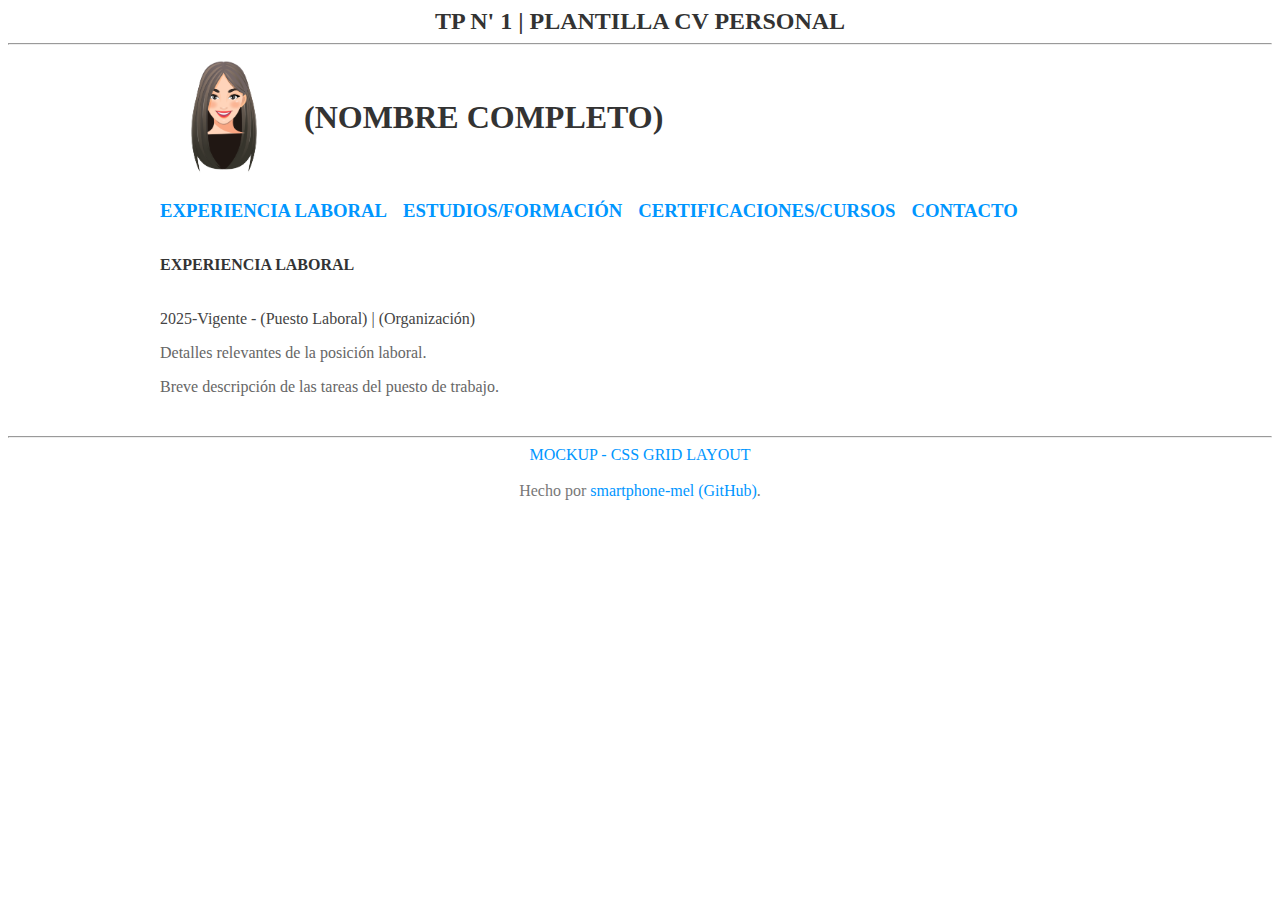
<file: index.html>
<!DOCTYPE html>
<html>
<head>
  <meta charset="UTF-8">
	<meta name="viewport" content="width=device-width, initial-scale=1.0">
	<title>TP N' 1 | Plantilla CV Personal</title>
  <link rel="icon" type="image/x-icon" href="./assets/favicon.ico">
	<link rel="stylesheet" href="index.css">
</head>
<body>
  <h2>TP N' 1 | PLANTILLA CV PERSONAL</h2>
  <hr />
  <header>
    <img class="iPhoto" src="assets/woman-avatar.png" alt="photo" />
	  <h1 class="hHeading">(NOMBRE COMPLETO)</h1>
  </header>
  <nav>
    <a href="index.html"><h3>EXPERIENCIA LABORAL</h3></a>
    <a href="academic.html"><h3>ESTUDIOS/FORMACIÓN</h3></a>
    <a href="certification.html"><h3>CERTIFICACIONES/CURSOS</h3></a>
    <a href="contact.html"><h3>CONTACTO</h3></a>
  </nav>
  <main>
    <aside class="header">
      <span class="b">EXPERIENCIA LABORAL</span>
    </aside>
    <section>
      <span>2025-Vigente - (Puesto Laboral) | (Organización)</span>
      <p>Detalles relevantes de la posición laboral.</p>
      <p>Breve descripción de las tareas del puesto de trabajo.</p>
    </section>
  </main>
  <hr />
  <footer>
    <a class="mockup-font" href="mockup.html">MOCKUP - CSS GRID LAYOUT</a><br /><br />
    <span class="sFooter">Hecho por <a href="https://github.com/smartphone-mel/" target="_blank">smartphone-mel (GitHub)</a>.</span>
  </footer>
</body>
</html>
</file>
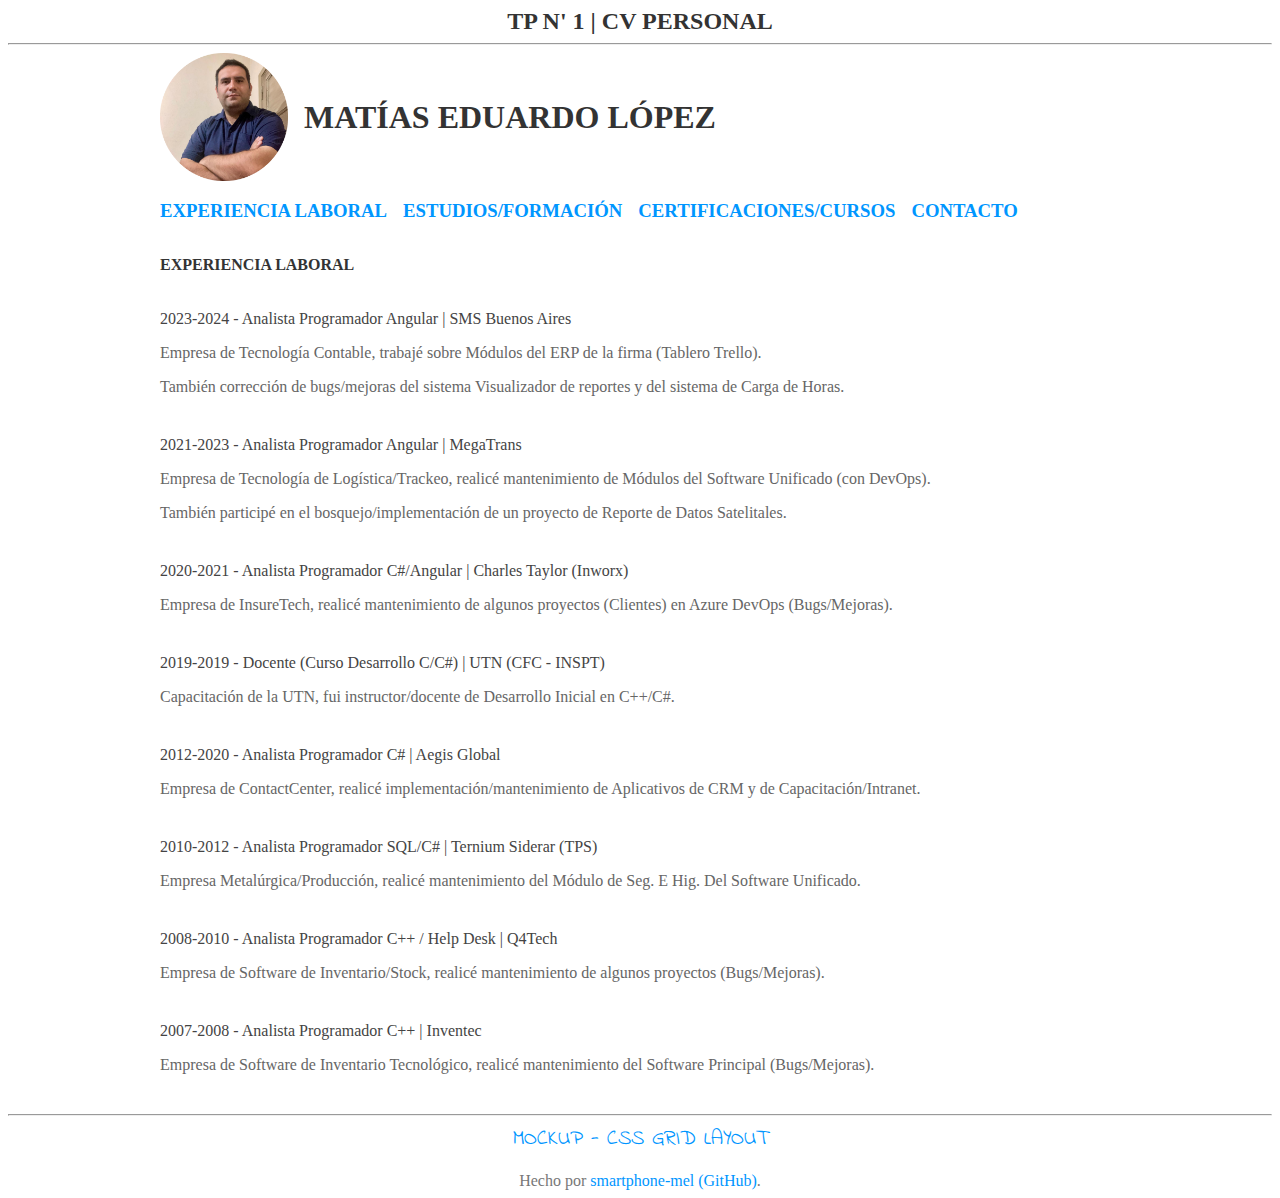
<file: cv-personal/index.html>
<!DOCTYPE html>
<html>
<head>
  <meta charset="UTF-8">
	<meta name="viewport" content="width=device-width, initial-scale=1.0">
	<title>TP N' 1 | CV Personal</title>
  <link rel="icon" type="image/x-icon" href="../assets/favicon.ico">
	<link rel="stylesheet" href="index.css">
</head>
<body>
  <h2>TP N' 1 | CV PERSONAL</h2>
  <hr />
  <header>
    <img class="iPhoto" src="../assets/photo.png" alt="photo" />
	  <h1 class="hHeading">MATÍAS EDUARDO LÓPEZ</h1>
  </header>
  <nav>
    <a href="index.html"><h3>EXPERIENCIA LABORAL</h3></a>
    <a href="academic.html"><h3>ESTUDIOS/FORMACIÓN</h3></a>
    <a href="certification.html"><h3>CERTIFICACIONES/CURSOS</h3></a>
    <a href="contact.html"><h3>CONTACTO</h3></a>
  </nav>
  <main>
    <aside class="header">
      <span class="b">EXPERIENCIA LABORAL</span>
    </aside>
    <section>
      <span>2023-2024 - Analista Programador Angular | SMS Buenos Aires</span>
      <p>Empresa de Tecnología Contable, trabajé sobre Módulos del ERP de la firma (Tablero Trello).</p>
      <p>También corrección de bugs/mejoras del sistema Visualizador de reportes y del sistema de Carga de Horas.</p>
    </section>
    <section>
      <span>2021-2023 - Analista Programador Angular | MegaTrans</span>
      <p>Empresa de Tecnología de Logística/Trackeo, realicé mantenimiento de Módulos del Software Unificado (con DevOps).</p>
      <p>También participé en el bosquejo/implementación de un proyecto de Reporte de Datos Satelitales.</p>
    </section>
    <section>
      <span>2020-2021 - Analista Programador C#/Angular | Charles Taylor (Inworx)</span>
    <p>Empresa de InsureTech, realicé mantenimiento de algunos proyectos (Clientes) en Azure DevOps (Bugs/Mejoras).</p>
    </section>
    <section>
      <span>2019-2019 - Docente (Curso Desarrollo C/C#) | UTN (CFC - INSPT)</span>
      <p>Capacitación de la UTN, fui instructor/docente de Desarrollo Inicial en C++/C#.</p>
    </section>
    <section>
      <span>2012-2020 - Analista Programador C# | Aegis Global</span>
      <p>Empresa de ContactCenter, realicé implementación/mantenimiento de Aplicativos de CRM y de Capacitación/Intranet.</p>
    </section>
    <section>
      <span>2010-2012 - Analista Programador SQL/C# | Ternium Siderar (TPS)</span>
      <p>Empresa Metalúrgica/Producción, realicé mantenimiento del Módulo de Seg. E Hig. Del Software Unificado.</p>
    </section>
    <section>
      <span>2008-2010 - Analista Programador C++ / Help Desk | Q4Tech</span>
      <p>Empresa de Software de Inventario/Stock, realicé mantenimiento de algunos proyectos (Bugs/Mejoras).</p>
    </section>
    <section>
      <span>2007-2008 - Analista Programador C++ | Inventec</span>
      <p>Empresa de Software de Inventario Tecnológico, realicé mantenimiento del Software Principal (Bugs/Mejoras).</p>
    </section>
  </main>
  <hr />
  <footer>
    <a class="mockup-font" href="mockup.html">MOCKUP - CSS GRID LAYOUT</a><br /><br />
    <span class="sFooter">Hecho por <a href="https://github.com/smartphone-mel/" target="_blank">smartphone-mel (GitHub)</a>.</span>
  </footer>
</body>
</html>
</file>
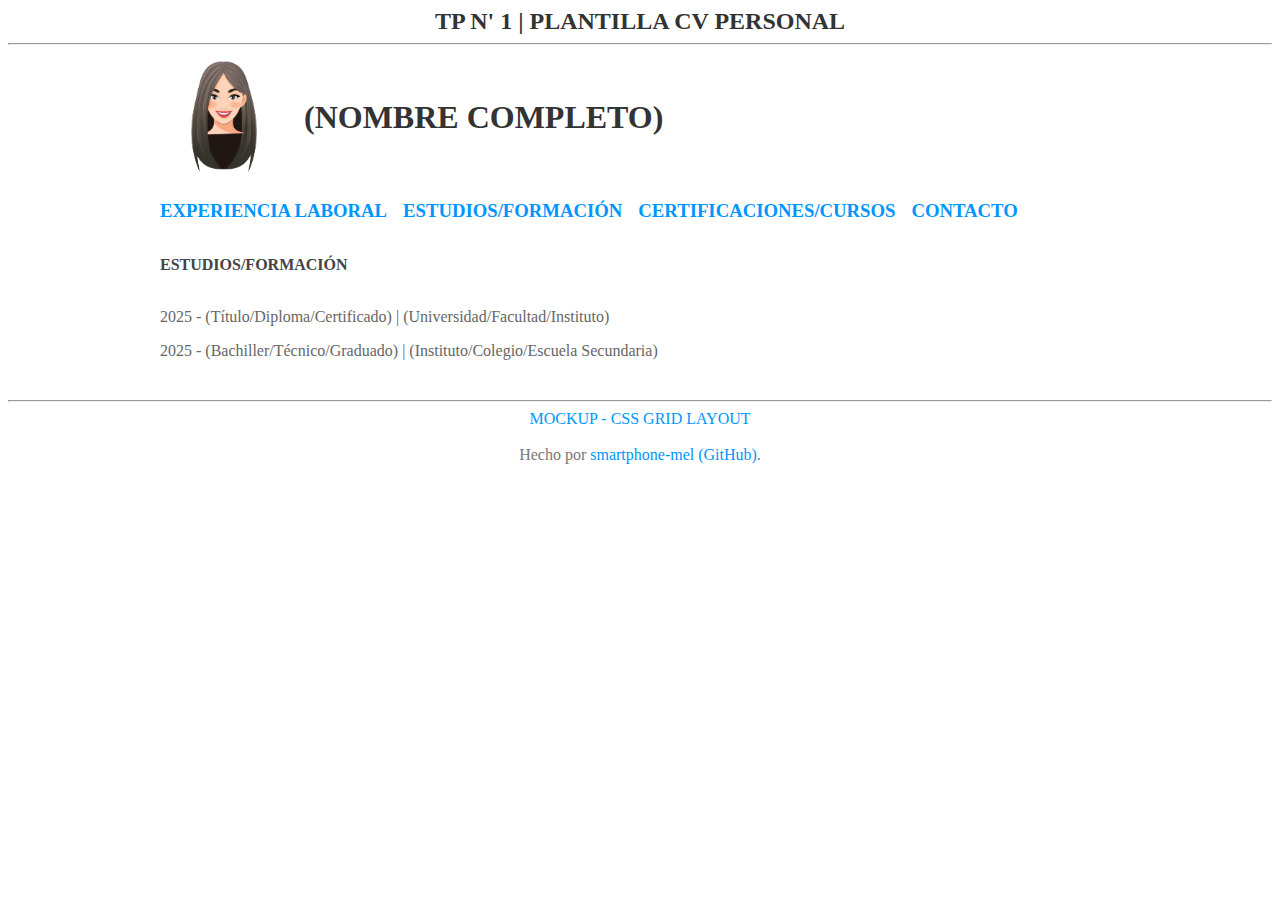
<file: academic.html>
<!DOCTYPE html>
<html>
<head>
  <meta charset="UTF-8">
	<meta name="viewport" content="width=device-width, initial-scale=1.0">
	<title>TP N' 1 | Plantilla CV Personal</title>
  <link rel="icon" type="image/x-icon" href="./assets/favicon.ico">
	<link rel="stylesheet" href="index.css">
</head>
<body>
  <h2>TP N' 1 | PLANTILLA CV PERSONAL</h2>
  <hr />
  <header>
    <img class="iPhoto" src="assets/woman-avatar.png" alt="photo" />
	  <h1 class="hHeading">(NOMBRE COMPLETO)</h1>
  </header>
  <nav>
    <a href="index.html"><h3>EXPERIENCIA LABORAL</h3></a>
    <a href="academic.html"><h3>ESTUDIOS/FORMACIÓN</h3></a>
    <a href="certification.html"><h3>CERTIFICACIONES/CURSOS</h3></a>
    <a href="contact.html"><h3>CONTACTO</h3></a>
  </nav>
  <main>
    <section>
      <span class="b">ESTUDIOS/FORMACIÓN</span>
      <br /><br />
      <p>2025 - (Título/Diploma/Certificado) | (Universidad/Facultad/Instituto)</p>
      <p>2025 - (Bachiller/Técnico/Graduado) | (Instituto/Colegio/Escuela Secundaria)</p>
    </section>
  </main>
  <hr />
  <footer>
    <a class="mockup-font" href="mockup.html">MOCKUP - CSS GRID LAYOUT</a><br /><br />
    <span class="sFooter">Hecho por <a href="https://github.com/smartphone-mel/" target="_blank">smartphone-mel (GitHub)</a>.</span>
  </footer>
</body>
</html>
</file>
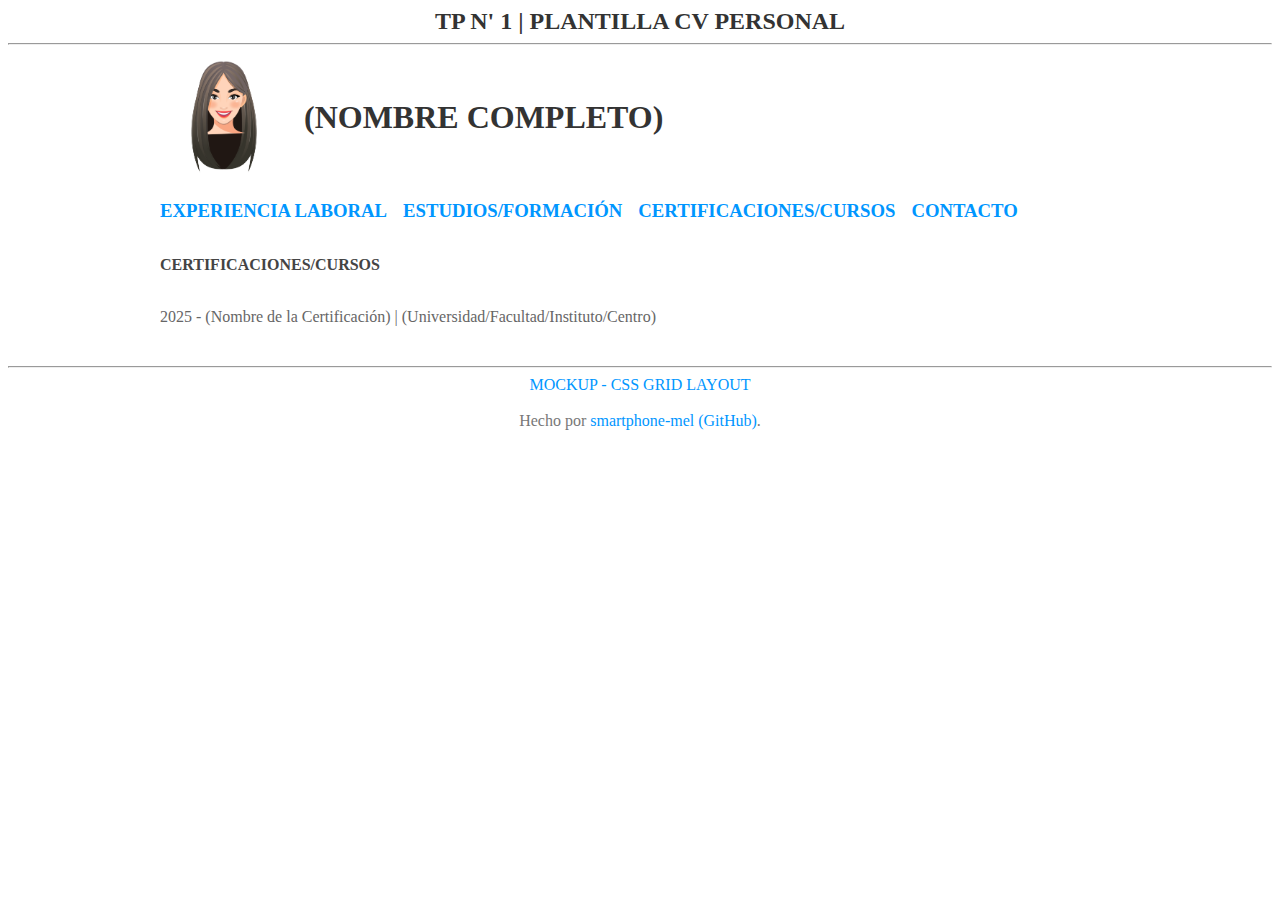
<file: certification.html>
<!DOCTYPE html>
<html>
<head>
  <meta charset="UTF-8">
	<meta name="viewport" content="width=device-width, initial-scale=1.0">
	<title>TP N' 1 | Plantilla CV Personal</title>
  <link rel="icon" type="image/x-icon" href="./assets/favicon.ico">
	<link rel="stylesheet" href="index.css">
</head>
<body>
  <h2>TP N' 1 | PLANTILLA CV PERSONAL</h2>
  <hr />
  <header>
    <img class="iPhoto" src="assets/woman-avatar.png" alt="photo" />
	  <h1 class="hHeading">(NOMBRE COMPLETO)</h1>
  </header>
  <nav>
    <a href="index.html"><h3>EXPERIENCIA LABORAL</h3></a>
    <a href="academic.html"><h3>ESTUDIOS/FORMACIÓN</h3></a>
    <a href="certification.html"><h3>CERTIFICACIONES/CURSOS</h3></a>
    <a href="contact.html"><h3>CONTACTO</h3></a>
  </nav>
  <main>
    <section>
      <span class="b">CERTIFICACIONES/CURSOS</span>
      <br /><br />
      <p>2025 - (Nombre de la Certificación) | (Universidad/Facultad/Instituto/Centro)</p>
    </section>
  </main>
  <hr />
  <footer>
    <a class="mockup-font" href="mockup.html">MOCKUP - CSS GRID LAYOUT</a><br /><br />
    <span class="sFooter">Hecho por <a href="https://github.com/smartphone-mel/" target="_blank">smartphone-mel (GitHub)</a>.</span>
  </footer>
</body>
</html>
</file>
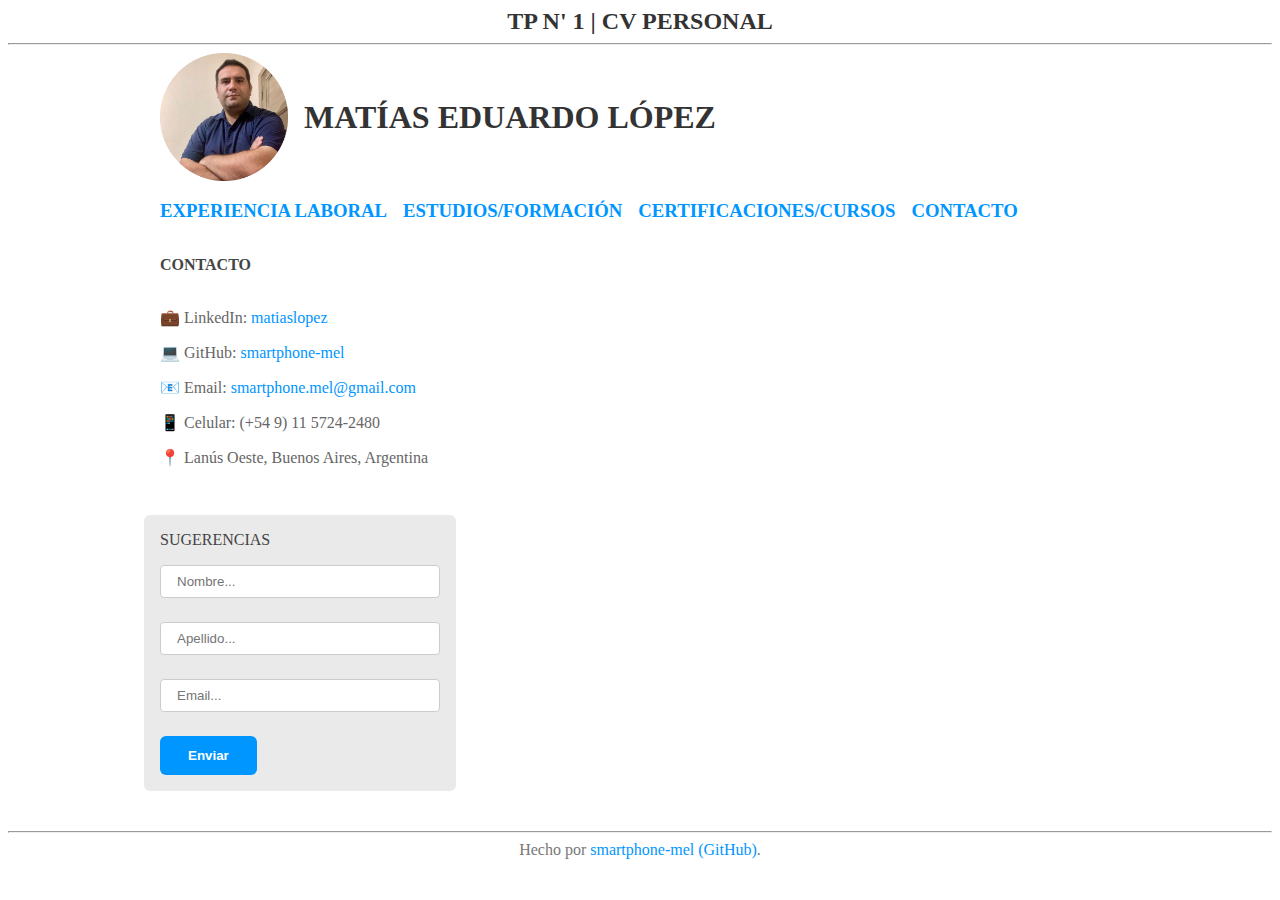
<file: contact.html>
<!DOCTYPE html>
<html>
<head>
	<meta name="viewport" content="width=device-width, initial-scale=1.0">
	<title>TP N' 1 | CV Personal</title>
	<link rel="stylesheet" href="index.css">
</head>
<body>
  <h2>TP N' 1 | CV PERSONAL</h2>
  <hr />
  <header>
    <img class="iPhoto" src="assets/photo.png" alt="photo" />
	<h1 class="hHeading">MATÍAS EDUARDO LÓPEZ</h1>
  </header>
  <nav>
    <a href="index.html"><h3>EXPERIENCIA LABORAL</h3></a>
    <a href="academic.html"><h3>ESTUDIOS/FORMACIÓN</h3></a>
    <a href="certification.html"><h3>CERTIFICACIONES/CURSOS</h3></a>
    <a href="contact.html"><h3>CONTACTO</h3></a>
  </nav>
  <main class="custom-mb-contact">
    <section>
      <span class="b">CONTACTO</span>
      <br /><br />
      <p>💼 LinkedIn: <a href="https://www.linkedin.com/in/matiaslopez/">matiaslopez</a></p>
      <p>💻 GitHub: <a href="https://github.com/smartphone-mel">smartphone-mel</a></p>
      <p>📧 Email: <a href="mailto:smartphone.mel@gmail.com">smartphone.mel@gmail.com</a></p>
      <p>📱 Celular: (+54 9) 11 5724-2480</p>
      <p>📍 Lanús Oeste, Buenos Aires, Argentina</p>
    </section>
    <section class="sugerencias-section">
    <form method="submit" action="mailto:smartphone.mel@gmail.com"
        class="sugerencias-form">
      <span>SUGERENCIAS</span>
      <br />
      <input type="text" name="nombre" placeholder="Nombre..." class="textbox" /><br />
      <input type="text" name="apellido" placeholder="Apellido..." class="textbox" /><br />
      <input type="text" name="email" placeholder="Email..." class="textbox" /><br />
      <button type="submit" class="button">Enviar</button>
    </form>
    </section>
  </main>
  <hr />
  <footer>
    <span class="sFooter">Hecho por <a href="https://github.com/smartphone-mel/" target="_blank">smartphone-mel (GitHub)</a>.</span>
  </footer>
</body>
</html>
</file>
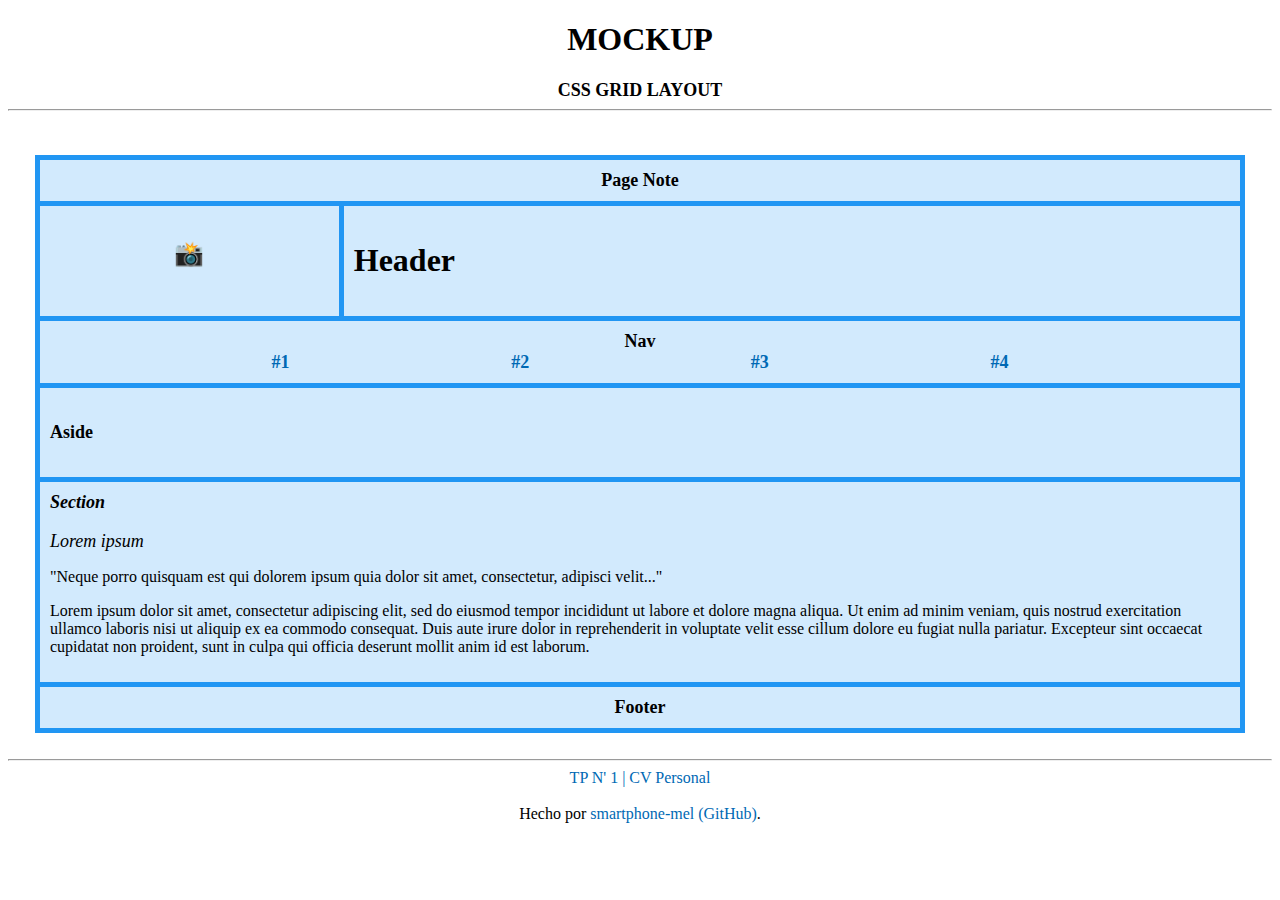
<file: mockup.html>
<!DOCTYPE html>
<html>
  <head>
    <meta charset="UTF-8">
    <meta name="viewport" content="width=device-width, initial-scale=1.0">
    <title>Mockup - CSS Grid Layout</title>
    <link rel="icon" type="image/x-icon" href="./assets/favicon.ico">
    <style>
html {
  font-family: 'Cambria', serif, Arial;
}
h1, b {
    text-align: center;
}
b {
    display: block;
    width: 100%;
}
h2 {
    font-size: 32px;
}
h3 {
    font-size: 24px;
}
a[href] {
  text-decoration: none;
}
a[href]:link {
    color: #0069B4;
}
a[href]:hover {
    color: #0078CE;
}
a[href]:active {
    color: #0087E7;
}
a[href]:visited {
    color: #0069B4;
}
footer {
  text-align: center;
}
.css-grid-layout-label {
  font-size: 18px;
}
.container {
    margin: 0 auto;
    display: grid;
    max-width: 1200px;
    grid-template-areas:
        "page-note page-note"
        "photo header"
        "nav nav"
        "aside aside"
        "section section"
        "footer footer";
    grid-template-columns: 1fr 3fr;
    gap: 5px;
    background-color: #2196F3;
    padding: 5px;
}
.container > div {
  background-color: rgba(255, 255, 255, 0.8);
  padding: 10px;
}
.container > div.page-note > b,
.container > div.nav > a[href],
.container > div.nav > b,
.container > div.aside > h4,
.container > div.section > i,
.container > div.section > em,
.container > div.footer > strong {
  font-size: 18px;
}
.container > div.nav > a[href] {
  font-weight: bold;
}
.container > div.page-note {
  grid-area: page-note;
  text-align: center;
}
.container > div.photo {
  grid-area: photo;
  text-align: center;
}
.container > div.header {
  grid-area: header;
}
.container > div.nav {
  display: flex;
  grid-area: nav;
  flex-direction: row;
  justify-content: space-evenly;
  flex-wrap: wrap;
}
.container > div.aside {
  grid-area: aside;
}
.container > div.section {
  grid-area: section;
}
.container > div.section > i {
  font-weight: bold;
}
.container > div.footer {
  grid-area: footer;
  text-align: center;
}
    </style>
  </head>
  <body>
    <h1>MOCKUP</h1>
    <b class="css-grid-layout-label">CSS GRID LAYOUT</b>
    <hr />
    <br /><br />
    <div class="container">
      <div class="page-note">
        <b>Page Note</b>
      </div>
      <div class="photo">
        <h3>📸</h3>
      </div>
      <div class="header">
        <h2>Header</h2>
      </div>
      <div class="nav">
        <b>Nav</b>
        <a href="#">#1</a>
        <a href="#">#2</a>
        <a href="#">#3</a>
        <a href="#">#4</a>
      </div>
      <div class="aside">
        <h4>Aside</h4>
      </div>
      <div class="section">
        <i>Section</i><br /><br /><em>Lorem ipsum</em>
        <p>"Neque porro quisquam est qui dolorem ipsum quia dolor sit amet, consectetur, adipisci velit..."</p>
        <p>Lorem ipsum dolor sit amet, consectetur adipiscing elit, sed do eiusmod tempor incididunt ut labore et dolore magna aliqua. Ut enim ad minim veniam, quis nostrud exercitation ullamco laboris nisi ut aliquip ex ea commodo consequat. Duis aute irure dolor in reprehenderit in voluptate velit esse cillum dolore eu fugiat nulla pariatur. Excepteur sint occaecat cupidatat non proident, sunt in culpa qui officia deserunt mollit anim id est laborum.</p>
      </div>
      <div class="footer"><strong>Footer</strong></div>
    </div>
    <br /><hr />
    <footer>
      <a href="index.html">TP N' 1 | CV Personal</a><br /><br />
      <span>Hecho por <a href="https://github.com/smartphone-mel/" target="_blank">smartphone-mel (GitHub)</a>.</span>
    </footer>
  </body>
</html>
</file>
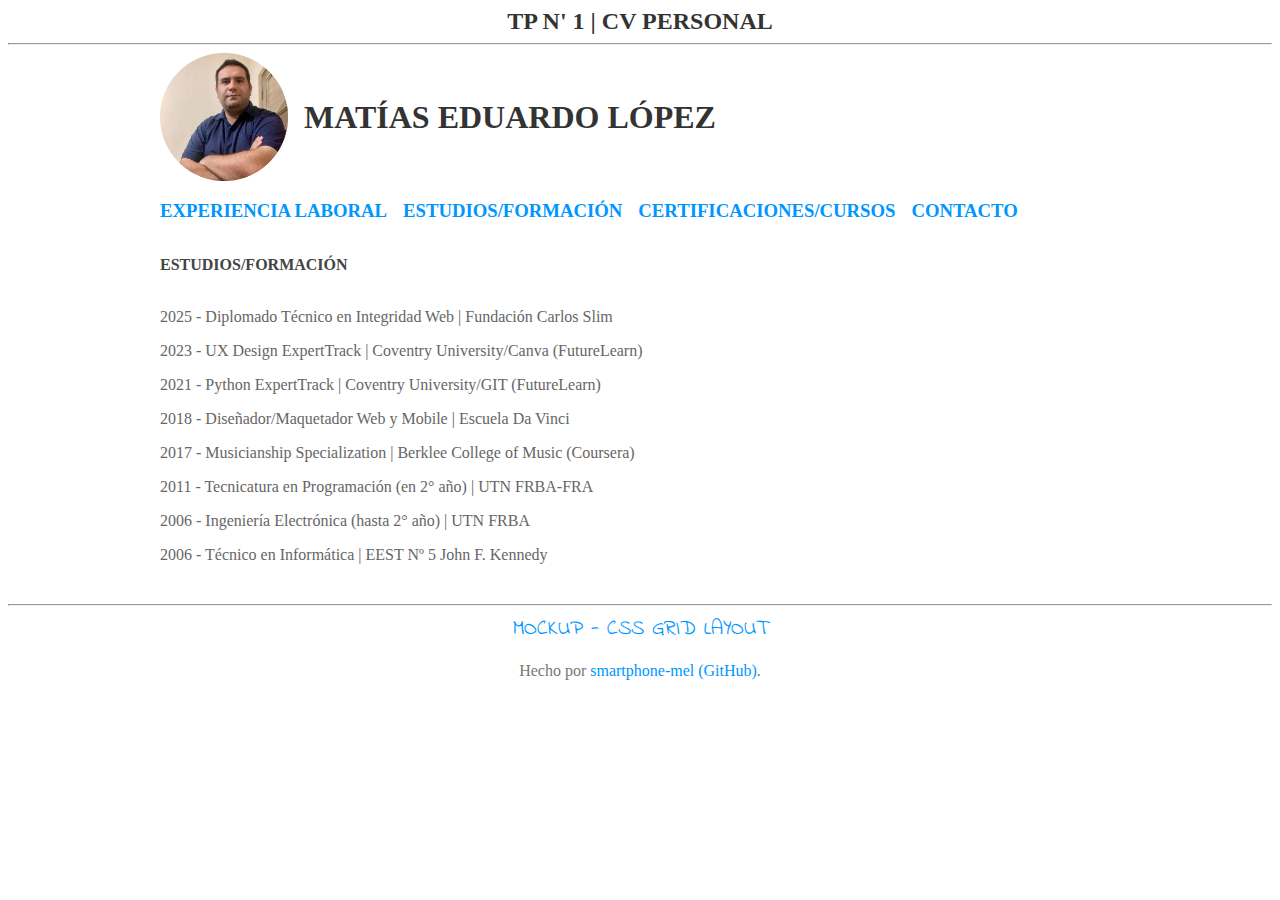
<file: cv-personal/academic.html>
<!DOCTYPE html>
<html>
<head>
  <meta charset="UTF-8">
	<meta name="viewport" content="width=device-width, initial-scale=1.0">
	<title>TP N' 1 | CV Personal</title>
  <link rel="icon" type="image/x-icon" href="../assets/favicon.ico">
	<link rel="stylesheet" href="index.css">
</head>
<body>
  <h2>TP N' 1 | CV PERSONAL</h2>
  <hr />
  <header>
    <img class="iPhoto" src="../assets/photo.png" alt="photo" />
	  <h1 class="hHeading">MATÍAS EDUARDO LÓPEZ</h1>
  </header>
  <nav>
    <a href="index.html"><h3>EXPERIENCIA LABORAL</h3></a>
    <a href="academic.html"><h3>ESTUDIOS/FORMACIÓN</h3></a>
    <a href="certification.html"><h3>CERTIFICACIONES/CURSOS</h3></a>
    <a href="contact.html"><h3>CONTACTO</h3></a>
  </nav>
  <main>
    <section>
      <span class="b">ESTUDIOS/FORMACIÓN</span>
      <br /><br />
      <p>2025 - Diplomado Técnico en Integridad Web | Fundación Carlos Slim</p>
      <p>2023 - UX Design ExpertTrack | Coventry University/Canva (FutureLearn)</p>
      <p>2021 - Python ExpertTrack | Coventry University/GIT (FutureLearn)</p>
      <p>2018 - Diseñador/Maquetador Web y Mobile | Escuela Da Vinci</p>
      <p>2017 - Musicianship Specialization | Berklee College of Music (Coursera)</p>
      <p>2011 - Tecnicatura en Programación (en 2° año) | UTN FRBA-FRA</p>
      <p>2006 - Ingeniería Electrónica (hasta 2° año) | UTN FRBA</p>
      <p>2006 - Técnico en Informática | EEST Nº 5 John F. Kennedy</p>
    </section>
  </main>
  <hr />
  <footer>
    <a class="mockup-font" href="mockup.html">MOCKUP - CSS GRID LAYOUT</a><br /><br />
    <span class="sFooter">Hecho por <a href="https://github.com/smartphone-mel/" target="_blank">smartphone-mel (GitHub)</a>.</span>
  </footer>
</body>
</html>
</file>
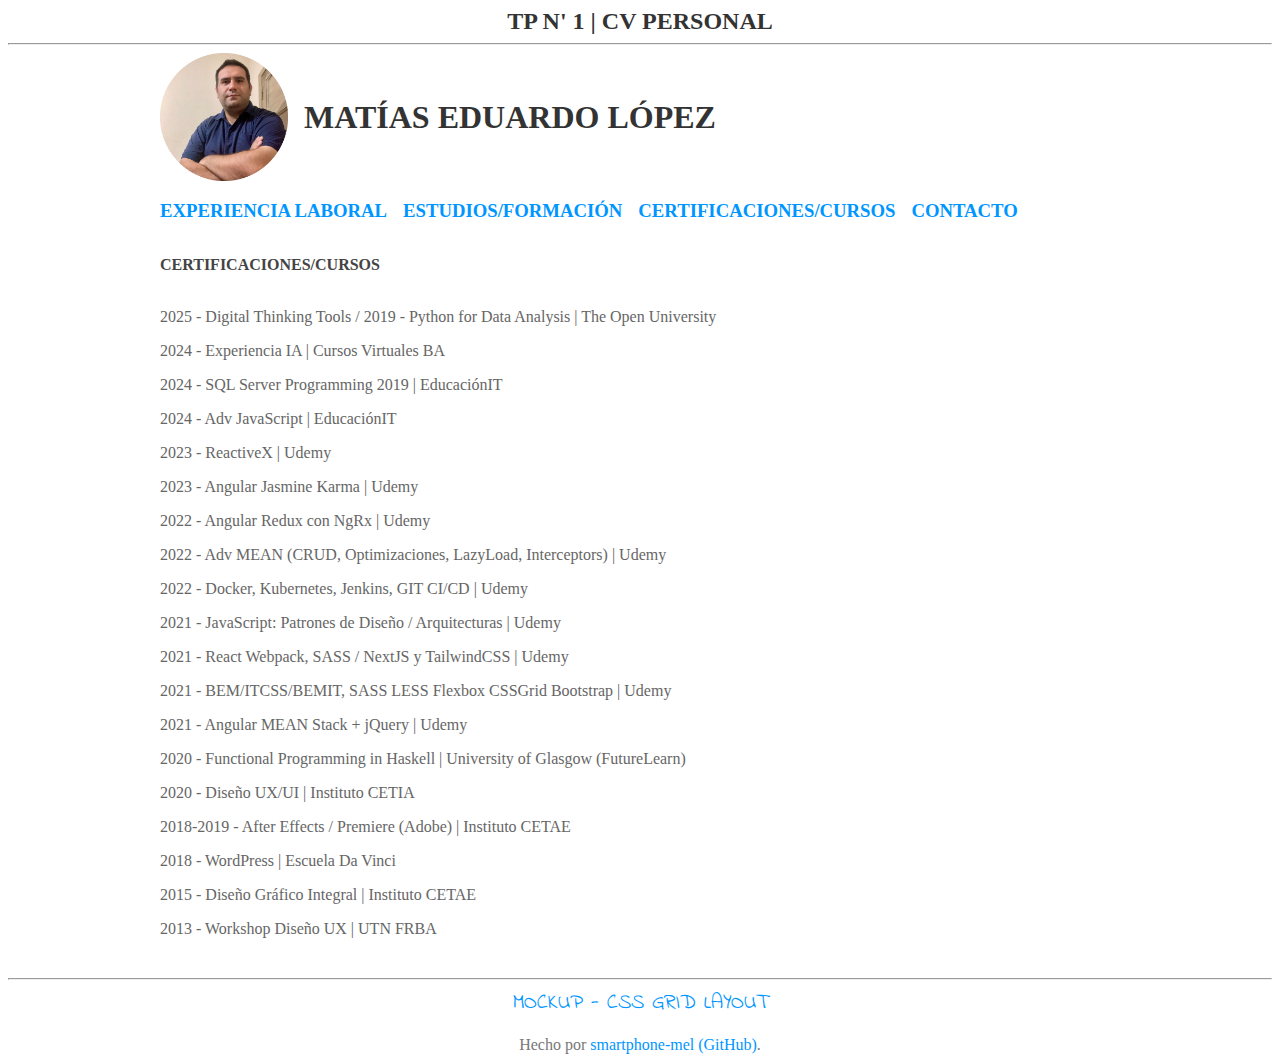
<file: cv-personal/certification.html>
<!DOCTYPE html>
<html>
<head>
  <meta charset="UTF-8">
	<meta name="viewport" content="width=device-width, initial-scale=1.0">
	<title>TP N' 1 | CV Personal</title>
  <link rel="icon" type="image/x-icon" href="../assets/favicon.ico">
	<link rel="stylesheet" href="index.css">
</head>
<body>
  <h2>TP N' 1 | CV PERSONAL</h2>
  <hr />
  <header>
    <img class="iPhoto" src="../assets/photo.png" alt="photo" />
	  <h1 class="hHeading">MATÍAS EDUARDO LÓPEZ</h1>
  </header>
  <nav>
    <a href="index.html"><h3>EXPERIENCIA LABORAL</h3></a>
    <a href="academic.html"><h3>ESTUDIOS/FORMACIÓN</h3></a>
    <a href="certification.html"><h3>CERTIFICACIONES/CURSOS</h3></a>
    <a href="contact.html"><h3>CONTACTO</h3></a>
  </nav>
  <main>
    <section>
      <span class="b">CERTIFICACIONES/CURSOS</span>
      <br /><br />
      <p>2025 - Digital Thinking Tools / 2019 - Python for Data Analysis | The Open University</p>
      <p>2024 - Experiencia IA | Cursos Virtuales BA</p>
      <p>2024 - SQL Server Programming 2019 | EducaciónIT</p>
      <p>2024 - Adv JavaScript | EducaciónIT</p>
      <p>2023 - ReactiveX | Udemy</p>
      <p>2023 - Angular Jasmine Karma | Udemy</p>
      <p>2022 - Angular Redux con NgRx | Udemy</p>
      <p>2022 - Adv MEAN (CRUD, Optimizaciones, LazyLoad, Interceptors) | Udemy</p>
      <p>2022 - Docker, Kubernetes, Jenkins, GIT CI/CD | Udemy</p>
      <p>2021 - JavaScript: Patrones de Diseño / Arquitecturas | Udemy</p>
      <p>2021 - React Webpack, SASS / NextJS y TailwindCSS | Udemy</p>
      <p>2021 - BEM/ITCSS/BEMIT, SASS LESS Flexbox CSSGrid Bootstrap | Udemy</p>
      <p>2021 - Angular MEAN Stack + jQuery | Udemy</p>
      <p>2020 - Functional Programming in Haskell | University of Glasgow (FutureLearn)</p>
      <p>2020 - Diseño UX/UI | Instituto CETIA</p>
      <p>2018-2019 - After Effects / Premiere (Adobe) | Instituto CETAE</p>
      <p>2018 - WordPress | Escuela Da Vinci</p>
      <p>2015 - Diseño Gráfico Integral | Instituto CETAE</p>
      <p>2013 - Workshop Diseño UX | UTN FRBA</p>
    </section>
  </main>
  <hr />
  <footer>
    <a class="mockup-font" href="mockup.html">MOCKUP - CSS GRID LAYOUT</a><br /><br />
    <span class="sFooter">Hecho por <a href="https://github.com/smartphone-mel/" target="_blank">smartphone-mel (GitHub)</a>.</span>
  </footer>
</body>
</html>
</file>
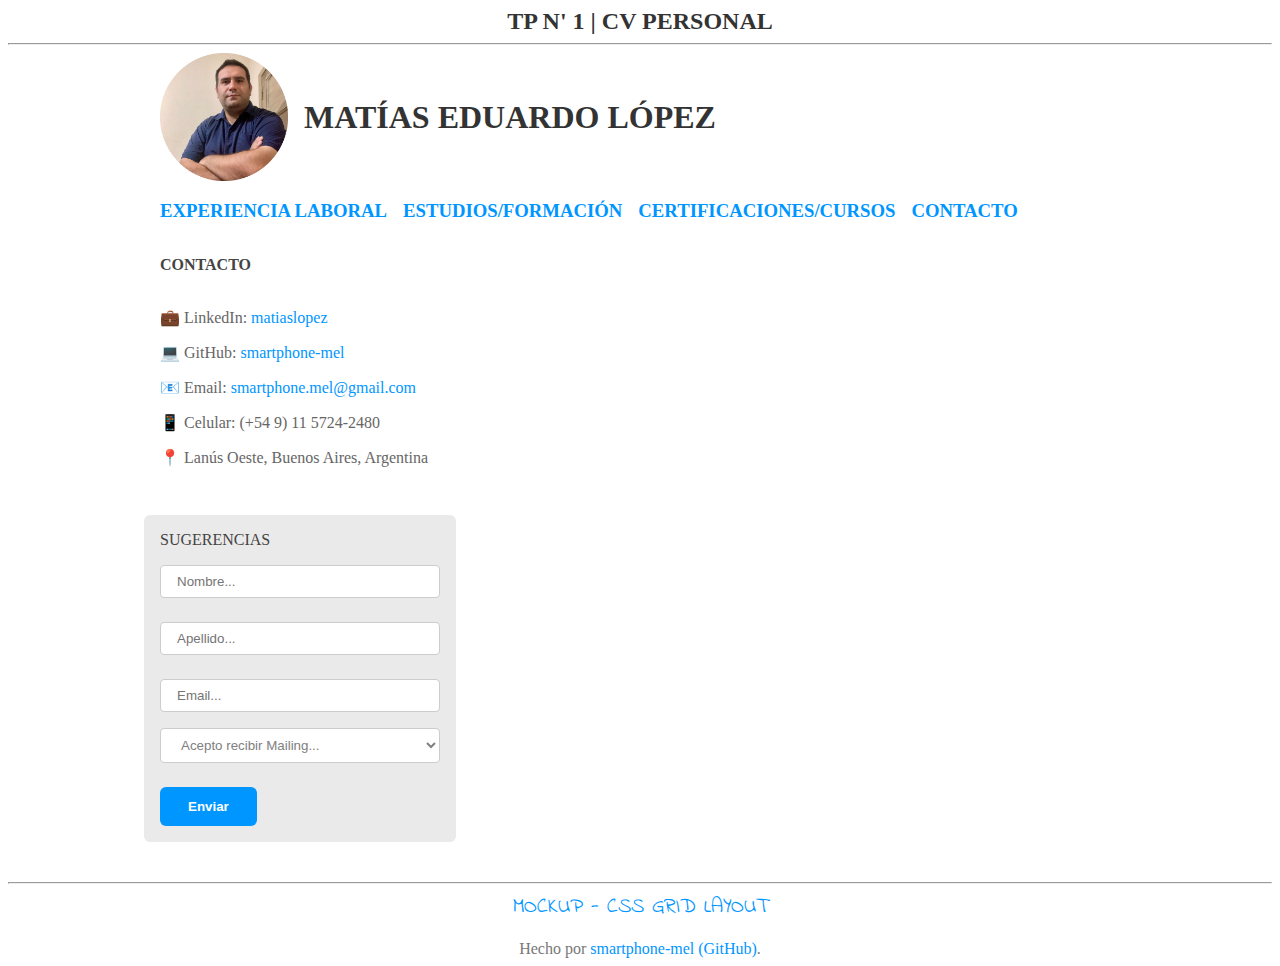
<file: cv-personal/contact.html>
<!DOCTYPE html>
<html>
<head>
  <meta charset="UTF-8">
	<meta name="viewport" content="width=device-width, initial-scale=1.0">
	<title>TP N' 1 | CV Personal</title>
  <link rel="icon" type="image/x-icon" href="../assets/favicon.ico">
	<link rel="stylesheet" href="index.css">
</head>
<body>
  <h2>TP N' 1 | CV PERSONAL</h2>
  <hr />
  <header>
    <img class="iPhoto" src="../assets/photo.png" alt="photo" />
	<h1 class="hHeading">MATÍAS EDUARDO LÓPEZ</h1>
  </header>
  <nav>
    <a href="index.html"><h3>EXPERIENCIA LABORAL</h3></a>
    <a href="academic.html"><h3>ESTUDIOS/FORMACIÓN</h3></a>
    <a href="certification.html"><h3>CERTIFICACIONES/CURSOS</h3></a>
    <a href="contact.html"><h3>CONTACTO</h3></a>
  </nav>
  <main class="custom-mb-contact">
    <section>
      <span class="b">CONTACTO</span>
      <br /><br />
      <p>💼 LinkedIn: <a href="https://www.linkedin.com/in/matiaslopez/">matiaslopez</a></p>
      <p>💻 GitHub: <a href="https://github.com/smartphone-mel">smartphone-mel</a></p>
      <p>📧 Email: <a href="mailto:smartphone.mel@gmail.com">smartphone.mel@gmail.com</a></p>
      <p>📱 Celular: (+54 9) 11 5724-2480</p>
      <p>📍 Lanús Oeste, Buenos Aires, Argentina</p>
    </section>
    <section class="sugerencias-section">
    <form method="submit" action="mailto:smartphone.mel@gmail.com"
        class="sugerencias-form">
      <span>SUGERENCIAS</span>
      <br />
      <input type="text" name="nombre" placeholder="Nombre..." class="textbox" /><br />
      <input type="text" name="apellido" placeholder="Apellido..." class="textbox" /><br />
      <input type="text" name="email" placeholder="Email..." class="textbox" /><br />
      <select name="terminos_condiciones" class="drop-down-list">
        <option value="" disabled selected hidden>Acepto recibir Mailing...</option>
        <option value="2">Si me interesa</option>
        <option value="1">Solo Notificaciones Importantes</option>
        <option value="0">No me interesa</option>
      </select>
      <button type="submit" class="button">Enviar</button>
    </form>
    </section>
  </main>
  <hr />
  <footer>
    <a class="mockup-font" href="mockup.html">MOCKUP - CSS GRID LAYOUT</a><br /><br />
    <span class="sFooter">Hecho por <a href="https://github.com/smartphone-mel/" target="_blank">smartphone-mel (GitHub)</a>.</span>
  </footer>
</body>
</html>
</file>
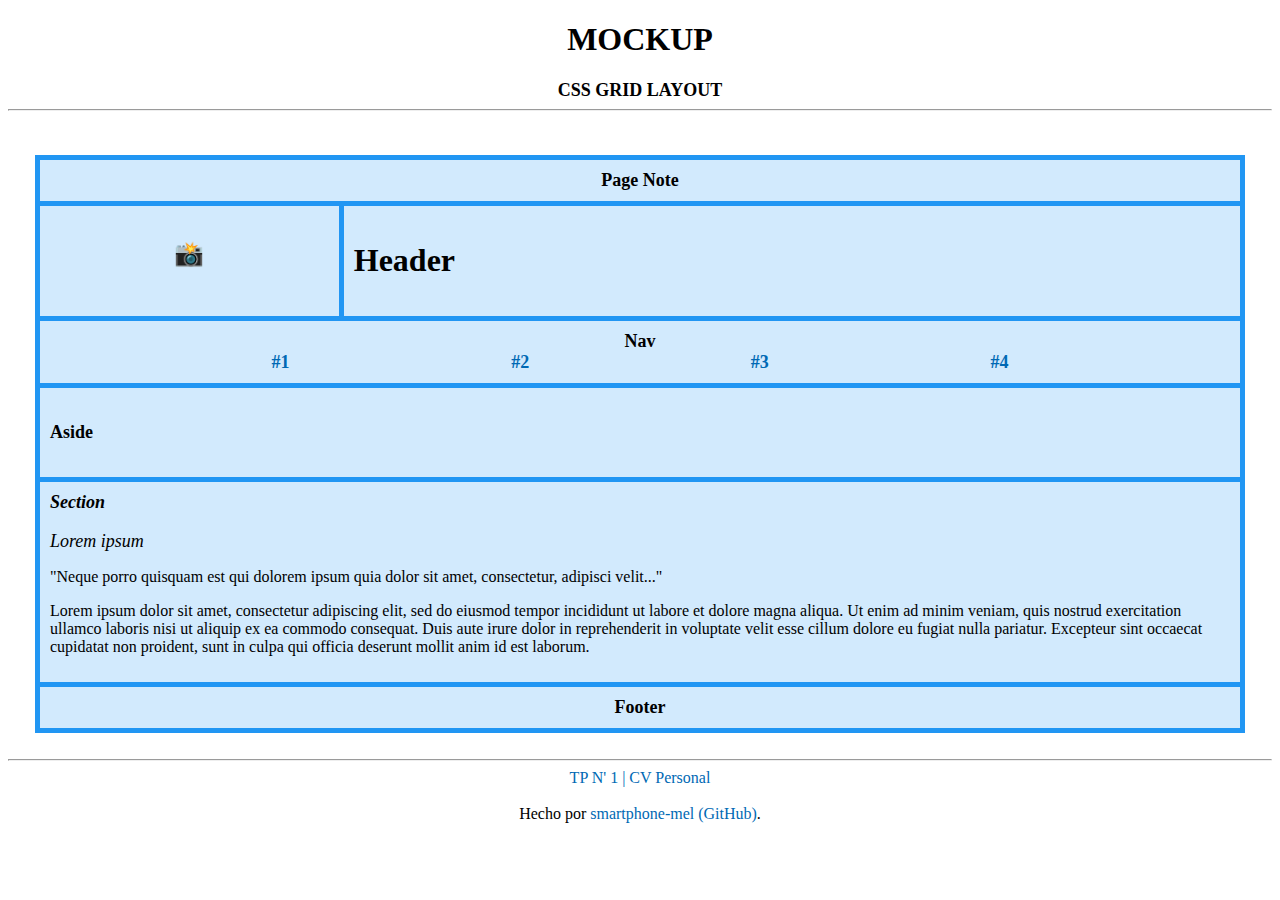
<file: cv-personal/mockup.html>
<!DOCTYPE html>
<html>
  <head>
    <meta charset="UTF-8">
    <meta name="viewport" content="width=device-width, initial-scale=1.0">
    <title>Mockup - CSS Grid Layout</title>
    <link rel="icon" type="image/x-icon" href="../assets/favicon.ico">
    <style>
html {
  font-family: 'Cambria', serif, Arial;
}
h1, b {
    text-align: center;
}
b {
    display: block;
    width: 100%;
}
h2 {
    font-size: 32px;
}
h3 {
    font-size: 24px;
}
a[href] {
  text-decoration: none;
}
a[href]:link {
    color: #0069B4;
}
a[href]:hover {
    color: #0078CE;
}
a[href]:active {
    color: #0087E7;
}
a[href]:visited {
    color: #0069B4;
}
footer {
  text-align: center;
}
.css-grid-layout-label {
  font-size: 18px;
}
.container {
    margin: 0 auto;
    display: grid;
    max-width: 1200px;
    grid-template-areas:
        "page-note page-note"
        "photo header"
        "nav nav"
        "aside aside"
        "section section"
        "footer footer";
    grid-template-columns: 1fr 3fr;
    gap: 5px;
    background-color: #2196F3;
    padding: 5px;
}
.container > div {
  background-color: rgba(255, 255, 255, 0.8);
  padding: 10px;
}
.container > div.page-note > b,
.container > div.nav > a[href],
.container > div.nav > b,
.container > div.aside > h4,
.container > div.section > i,
.container > div.section > em,
.container > div.footer > strong {
  font-size: 18px;
}
.container > div.nav > a[href] {
  font-weight: bold;
}
.container > div.page-note {
  grid-area: page-note;
  text-align: center;
}
.container > div.photo {
  grid-area: photo;
  text-align: center;
}
.container > div.header {
  grid-area: header;
}
.container > div.nav {
  display: flex;
  grid-area: nav;
  flex-direction: row;
  justify-content: space-evenly;
  flex-wrap: wrap;
}
.container > div.aside {
  grid-area: aside;
}
.container > div.section {
  grid-area: section;
}
.container > div.section > i {
  font-weight: bold;
}
.container > div.footer {
  grid-area: footer;
  text-align: center;
}
    </style>
  </head>
  <body>
    <h1>MOCKUP</h1>
    <b class="css-grid-layout-label">CSS GRID LAYOUT</b>
    <hr />
    <br /><br />
    <div class="container">
      <div class="page-note">
        <b>Page Note</b>
      </div>
      <div class="photo">
        <h3>📸</h3>
      </div>
      <div class="header">
        <h2>Header</h2>
      </div>
      <div class="nav">
        <b>Nav</b>
        <a href="#">#1</a>
        <a href="#">#2</a>
        <a href="#">#3</a>
        <a href="#">#4</a>
      </div>
      <div class="aside">
        <h4>Aside</h4>
      </div>
      <div class="section">
        <i>Section</i><br /><br /><em>Lorem ipsum</em>
        <p>"Neque porro quisquam est qui dolorem ipsum quia dolor sit amet, consectetur, adipisci velit..."</p>
        <p>Lorem ipsum dolor sit amet, consectetur adipiscing elit, sed do eiusmod tempor incididunt ut labore et dolore magna aliqua. Ut enim ad minim veniam, quis nostrud exercitation ullamco laboris nisi ut aliquip ex ea commodo consequat. Duis aute irure dolor in reprehenderit in voluptate velit esse cillum dolore eu fugiat nulla pariatur. Excepteur sint occaecat cupidatat non proident, sunt in culpa qui officia deserunt mollit anim id est laborum.</p>
      </div>
      <div class="footer"><strong>Footer</strong></div>
    </div>
    <br /><hr />
    <footer>
      <a href="index.html">TP N' 1 | CV Personal</a><br /><br />
      <span>Hecho por <a href="https://github.com/smartphone-mel/" target="_blank">smartphone-mel (GitHub)</a>.</span>
    </footer>
  </body>
</html>
</file>
<file: cv-personal/index.css>
@font-face {
    font-family: indieFlower;
    src: url(../assets/font-indie-flower/IndieFlower-Regular.ttf);
}
html {
    font-family: 'Cambria', serif, Arial;
    color: #333;
}
@media only screen and (min-width : 1152px) {
    body> :not(hr) {
        margin: 0 auto;
        /* lg-bootstrap-size! */
        max-width: 960px; /* 992px; */
    }
}

.b {
    font-weight: bold;
}
.color-grey {
    color: grey;
}
.textbox, .drop-down-list {
    width: 100%;
    padding: 8px 16px;
    margin: 8px 0;
    display: inline-block;
    color: #333;
    border: 1px solid #ccc;
    border-radius: 4px;
    box-sizing: border-box;
}
.drop-down-list {
    background-color: #FFF;
}
form:not(:has(> select.drop-down-list option:checked:not([value=""]))) > .drop-down-list {
    color: grey;
}
form:not(:has(> select.drop-down-list option:checked:not([value=""]))) > .drop-down-list * {
    color: #333;
}
.button {
    display: inline-block;
    padding: 12px 28px;
    border: none;
    border-radius: 6px;
    background-color: #0096FF;
    color: white;
    text-align: center;
    font-weight: bold;
    text-decoration: none;
}
.button:hover {
    cursor: pointer;
    background-color: #0087E6;
}
.button:active {
    cursor: pointer;
    background-color: #1AA1FF;
}
.mockup-font {
    font-family: indieFlower;
    font-size: 21px;
}

h2 {
    text-align: center;
}

header {
    margin-top: 32px;
    margin-left: calc(32px + 16px);
    display: flex;
    justify-content: flex-start;
}
.iPhoto {
    align-self: center;
    width: 128px;
    height: 128px;
}
@media only screen and (max-width : 499.99999px) {
	.iPhoto {
        width: calc(64px + 32px);
        height: calc(64px + 32px);
    }
}
.hHeading {
    margin-left: 16px;
    align-self: center;
}

nav {
    margin-top: calc(16px + 8px);
    margin-left: 32px;
    display: flex;
    flex-direction: row;
    justify-content: flex-start;
}
@media only screen and (max-width : 799.99999px) {
    nav {
        flex-direction: column;
    }
}
nav a[href] {
    margin: 0 16px 0 0;
}

main {
    margin-top: calc(32px + 8px);
    margin-left: 32px;
    padding-top: 16px;
}
main.custom-mb-contact {
    margin-bottom: 32px;
}

aside.header {
    margin-bottom: calc(32px + 4px);
}
section {
    margin-bottom: calc(32px + 8px);
}
section span {
    color: #444;
}
section p {
    color: #666;
}
.sugerencias-section {
    margin: 0 16px 0 calc(-32px - 8px);
    padding-top: calc(16px - 8px);
    padding-left: calc(32px - 8px);
    padding-bottom: calc(16px - 8px);
}
.sugerencias-form {
    padding: 16px;
    max-width: 280px;
    /*border: solid 1px #333;*/
    border-radius: 6px;
    background-color: #EAEAEA; /* #DDD */
}

a[href] {
    text-decoration: none;
}
a[href]:link {
    color: #0096FF;
}
a[href]:hover {
    color: #0087E6;
}
a[href]:active {
    color: #1AA1FF;
}
a[href]:visited {
    color: #0096FF; /* #FF5733 */
}
form input[type="text"], form button {
    margin-top: 16px;
}
form select {
    margin-top: 12px;
}
/* xs-bootstrap-size! */
@media only screen and (min-width : 450px) {
    form input[type="text"], form select {
        width: 280px;
    }
}

footer {
    text-align: center;
}

.sFooter { color: #777; }
</file>
<file: index.css>
html {
    font-family: 'Cambria', serif, Arial;
    color: #333;
}
@media only screen and (min-width : 1152px) {
    body> :not(hr) {
        margin: 0 auto;
        /* lg-bootstrap-size! */
        max-width: 960px; /* 992px; */
    }
}

.b {
    font-weight: bold;
}
.color-grey {
    color: grey;
}
.textbox, .drop-down-list {
    width: 100%;
    padding: 8px 16px;
    margin: 8px 0;
    display: inline-block;
    color: #333;
    border: 1px solid #ccc;
    border-radius: 4px;
    box-sizing: border-box;
}
.drop-down-list {
    background-color: #FFF;
}
form:not(:has(> select.drop-down-list option:checked:not([value=""]))) > .drop-down-list {
    color: grey;
}
form:not(:has(> select.drop-down-list option:checked:not([value=""]))) > .drop-down-list * {
    color: #333;
}
.button {
    display: inline-block;
    padding: 12px 28px;
    border: none;
    border-radius: 6px;
    background-color: #0096FF;
    color: white;
    text-align: center;
    font-weight: bold;
    text-decoration: none;
}
.button:hover {
    cursor: pointer;
    background-color: #0087E6;
}
.button:active {
    cursor: pointer;
    background-color: #1AA1FF;
}

h2 {
    text-align: center;
}

header {
    margin-top: 32px;
    margin-left: calc(32px + 16px);
    display: flex;
    justify-content: flex-start;
}
.iPhoto {
    align-self: center;
    width: 128px;
    height: 128px;
}
@media only screen and (max-width : 499.99999px) {
	.iPhoto {
        width: calc(64px + 32px);
        height: calc(64px + 32px);
    }
}
.hHeading {
    margin-left: 16px;
    align-self: center;
}

nav {
    margin-top: calc(16px + 8px);
    margin-left: 32px;
    display: flex;
    flex-direction: row;
    justify-content: flex-start;
}
@media only screen and (max-width : 799.99999px) {
    nav {
        flex-direction: column;
    }
}
nav a[href] {
    margin: 0 16px 0 0;
}

main {
    margin-top: calc(32px + 8px);
    margin-left: 32px;
    padding-top: 16px;
}
main.custom-mb-contact {
    margin-bottom: 32px;
}

aside.header {
    margin-bottom: calc(32px + 4px);
}
section {
    margin-bottom: calc(32px + 8px);
}
section span {
    color: #444;
}
section p {
    color: #666;
}
.sugerencias-section {
    margin: 0 16px 0 calc(-32px - 8px);
    padding-top: calc(16px - 8px);
    padding-left: calc(32px - 8px);
    padding-bottom: calc(16px - 8px);
}
.sugerencias-form {
    padding: 16px;
    max-width: 280px;
    /*border: solid 1px #333;*/
    border-radius: 6px;
    background-color: #EAEAEA; /* #DDD */
}

a[href] {
    text-decoration: none;
}
a[href]:link {
    color: #0096FF;
}
a[href]:hover {
    color: #0087E6;
}
a[href]:active {
    color: #1AA1FF;
}
a[href]:visited {
    color: #0096FF; /* #FF5733 */
}
form input[type="text"], form button {
    margin-top: 16px;
}
form select {
    margin-top: 12px;
}
/* xs-bootstrap-size! */
@media only screen and (min-width : 450px) {
    form input[type="text"], form select {
        width: 280px;
    }
}

footer {
    text-align: center;
}

.sFooter { color: #777; }
</file>
